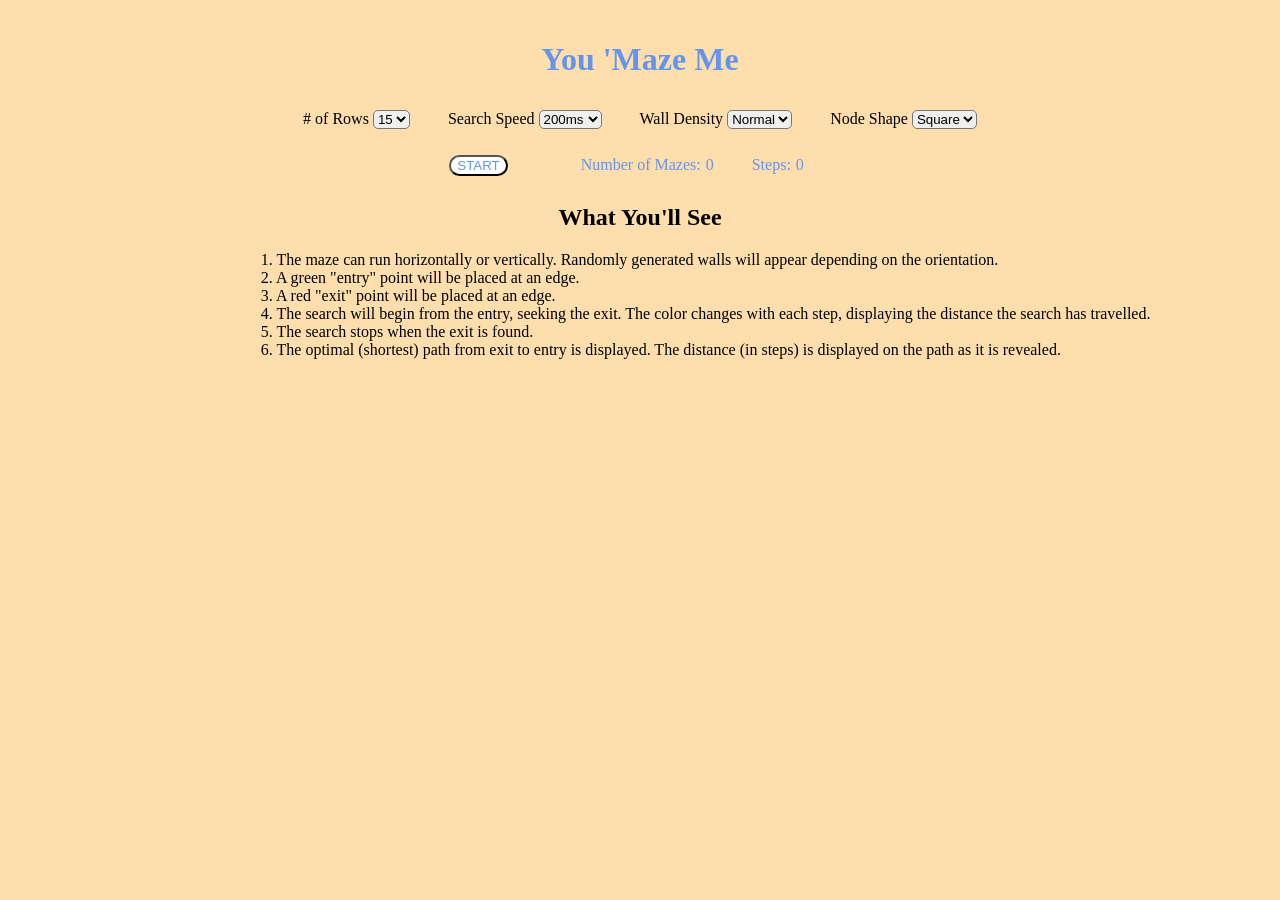
<file: index.html>
<!DOCTYPE html>
<html>
<head>
<link rel="stylesheet" type="text/css" href="stylesheet.css">
<script src="jquery-3.1.1.js"></script>
<script type ="text/javascript" src="maze.js"></script>
<script type ="text/javascript" src="experimentalaction.js"></script>
<script type ="text/javascript" src="UtilityJS.js"></script>
<title>Maze</title>
</head>
<body style= "text-align: center";>
<h1 class= "headtitle">You 'Maze Me</h1>
    <div class="subNavSelections">
         # of Rows
        <select id="numOfRows" class="pretty-selector">
            <option value="10">10</option>
            <option selected value="15">15</option>
            <option value="20">20</option>
            <option value="25">25</option>
            <option value="50">50</option>
        </select>
        <p id="selectionMessage"></p>
    </div>
    <div class="subNavSelections subNavSpacer"></div>
    <div class="subNavSelections">
        Search Speed
       <select id="searchSpeed" class="pretty-selector">
           <option value="50">50ms</option>
           <option value="100">100ms</option>
           <option selected value="200">200ms</option>
           <option value="250">250ms</option>
           <option value="500">500ms</option>
           <option value="1000">1s</option>
           <option value="5000">5s</option>
       </select>
   </div>
   <div class="subNavSelections subNavSpacer"></div>
   <div class="subNavSelections">
    Wall Density
   <select id="wallDensity" class="pretty-selector">
       <option value="0">None</option>
       <option value=".1">Few</option>
       <option selected value=".34">Normal</option>
       <option value=".45">More</option>
       <option value=".6">Many</option>
   </select>
</div>
<div class="subNavSelections subNavSpacer"></div>
<div class="subNavSelections">
    Node Shape
   <select id="shapeChoice" class="pretty-selector">
       <option selected value="square">Square</option>
       <option value="circle">Circle</option>
   </select>
</div>
<div>
    <button id="startButton" class="" onclick="startMaze()">
        START
    </button>
    <div class="subNavSelections subNavSpacer"></div><div class="subNavSelections subNavSpacer"></div>
    <div class = "subNavSelections statArea">
        <span>Number of Mazes:</span><span id="mazesWatched" class="spanStats">0</span>
        <div class="subNavSelections subNavSpacer"></div>
        <span>Steps:</span><span id="stepsToEntry" class="spanStats">0</span>
    </div>
</div>
<div class="maze-wrapper" id="mazeWrapper">
    <div id="mazeExplanation">
        <h2>What You'll See</h2>
        <div class="explanation-text">
            <div>1. The maze can run horizontally or vertically. 
                Randomly generated walls will appear depending on the orientation.
            </div>
            <div>2. A green "entry" point will be placed at an edge.</div>
            <div>3. A red "exit" point will be placed at an edge.</div>
            <div>4. The search will begin from the entry, seeking the exit.
                The color changes with each step, displaying the distance the search has travelled.
            </div>
            <div> 5. The search stops when the exit is found.</div> 
            <div>6. The optimal (shortest) path from exit to entry is displayed. The distance (in steps)
                is displayed on the path as it is revealed.
            </div>
        </div>
    </div>
</div>

<!-- <div class = "locationdisplay" id = "locationdisplay"><p id = ".coords">That Location Is:</p> -->
<div id = "htmlloc" class="htmlloc"></div>


</body>
</html>
</file>
<file: stylesheet.css>
body {
    background-color: navajowhite;
     /* background-color: black; */
}
.circle{
    width: 100px;
    height: 100px;
    border-radius: 50%;
}
.triangle {
    width: 0;
    height: 0;
    border-left: 50px solid transparent;
    border-right: 50px solid transparent;
  }
.diamond{
    transform: rotate(45deg);
}
.maze-wrapper {
  background-color: navajowhite;
  width: 100%;
  height: 30em;
}
.pretty-selector {
    border-radius: 5px;
}
.hidden{
    display: none;
}
.explanation-text{
    width:80%;
    text-align: left;
    margin-left: 20%;
}
.row {
  text-align: center;
  background-color: navajowhite;
}
.column {
  display: inline-block;
  background-color: navajowhite;
  width: 1em;
  height: 1em;
  margin: .1em .1em;
}
.headtitle {
    padding: 20px 0px 10px 0px;
    width: 100%;
    text-align: center;
    color: cornflowerblue;
}
.mazehole {
    font-size: 8px;
    display: inline-block;
    height: 20px;
    width: 20px;
    background-color: ghostwhite;
    margin: 1px 1px 1px 1px;
    line-height: 20px;
    white-space: nowrap;
}
.mazehole:hover {
    background-color: lightslategray;
}
.mazerow {
    font-size: 0px;
    text-align: center;
    width: 100%;
}
.subNavSelections {
    display: inline-block;
    margin-bottom: 10px;
}
.subNavSpacer {
    width: 30px;
}
#startButton {
    border-radius: 25px;
    background-color: #ffffff;
    color: cornflowerblue;
}
.statArea {
    text-align: left;
    padding-left: 5px;
    background-color: navajowhite;
    color: cornflowerblue;
    width: 250px;
}
.spanStats {
    padding-left: 5px;
}
.locationdisplay {
    text-align: center;
    height: 75px;
    width: 150px;
    color: cornflowerblue;
    border-radius: 5px;
    margin: 10px auto 0 auto;
    padding: 1px 1px 1px 1px;

}
#htmlloc {
    font-size: 18px;
    height: 25px;
    padding: 0px 0px 0px 0px;
    margin: 0px 0px 0px 0px;
    font-family: verdana;
    font-style: bold;
}
.coords {
    font-family: verdana;
}
</file>
